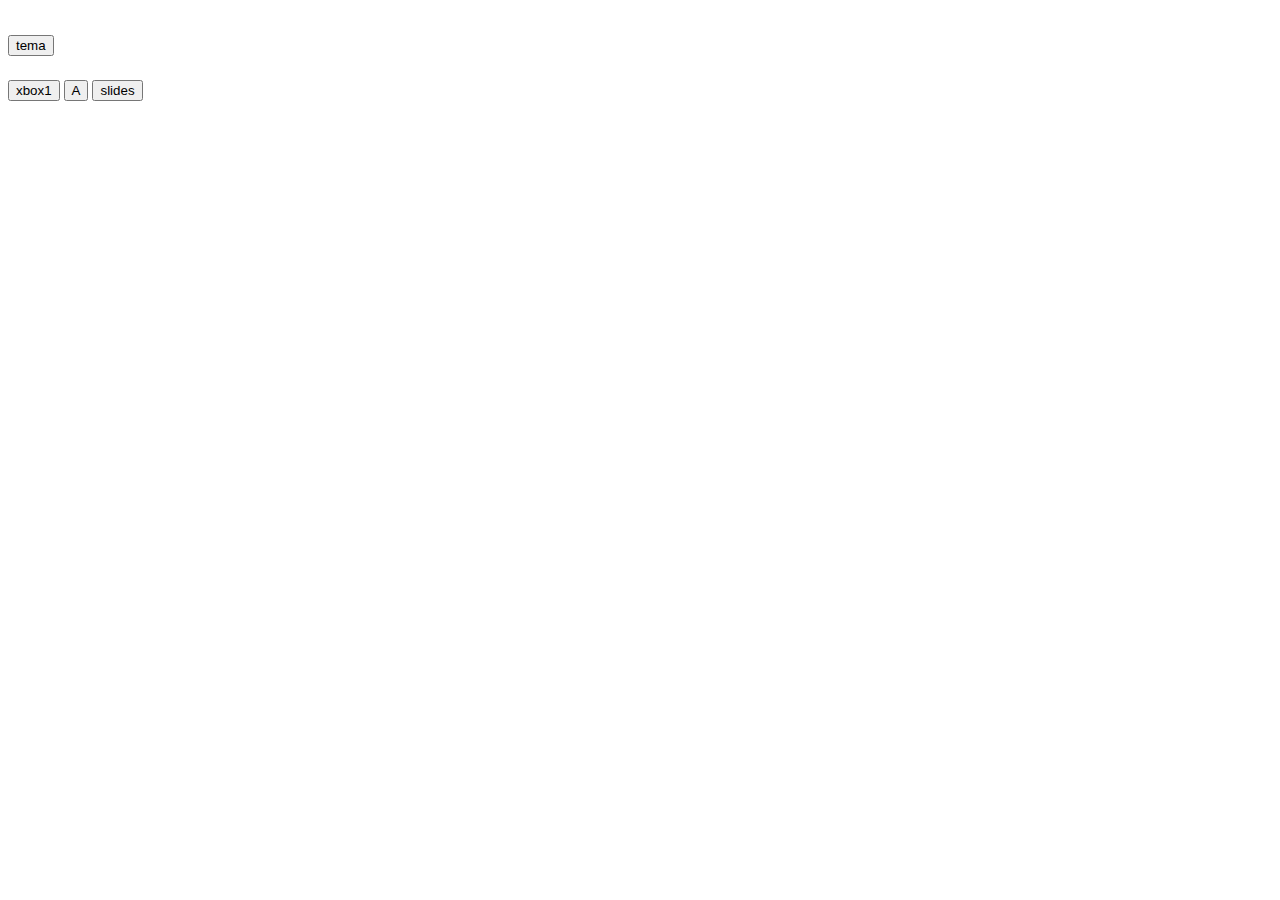
<file: index.html>
<!DOCTYPE html>
<html lang="en">
<head>
    <meta charset="UTF-8">
    <meta name="viewport" content="width=device-width, initial-scale=1.0">
    <title>REVISÃO-PROVA</title>
    <link rel="stylesheet" href="syle.css">
</head>
<body>
    <h1><a href="tema.html"><button>tema</button></a></h1>
    <a href="xbox1.html"><button>xbox1</button></a>
    <a href="teste.html"><button>A</button></a>
    <a href="slides.html"><button>slides</button></a>
</body>
</html>
</file>
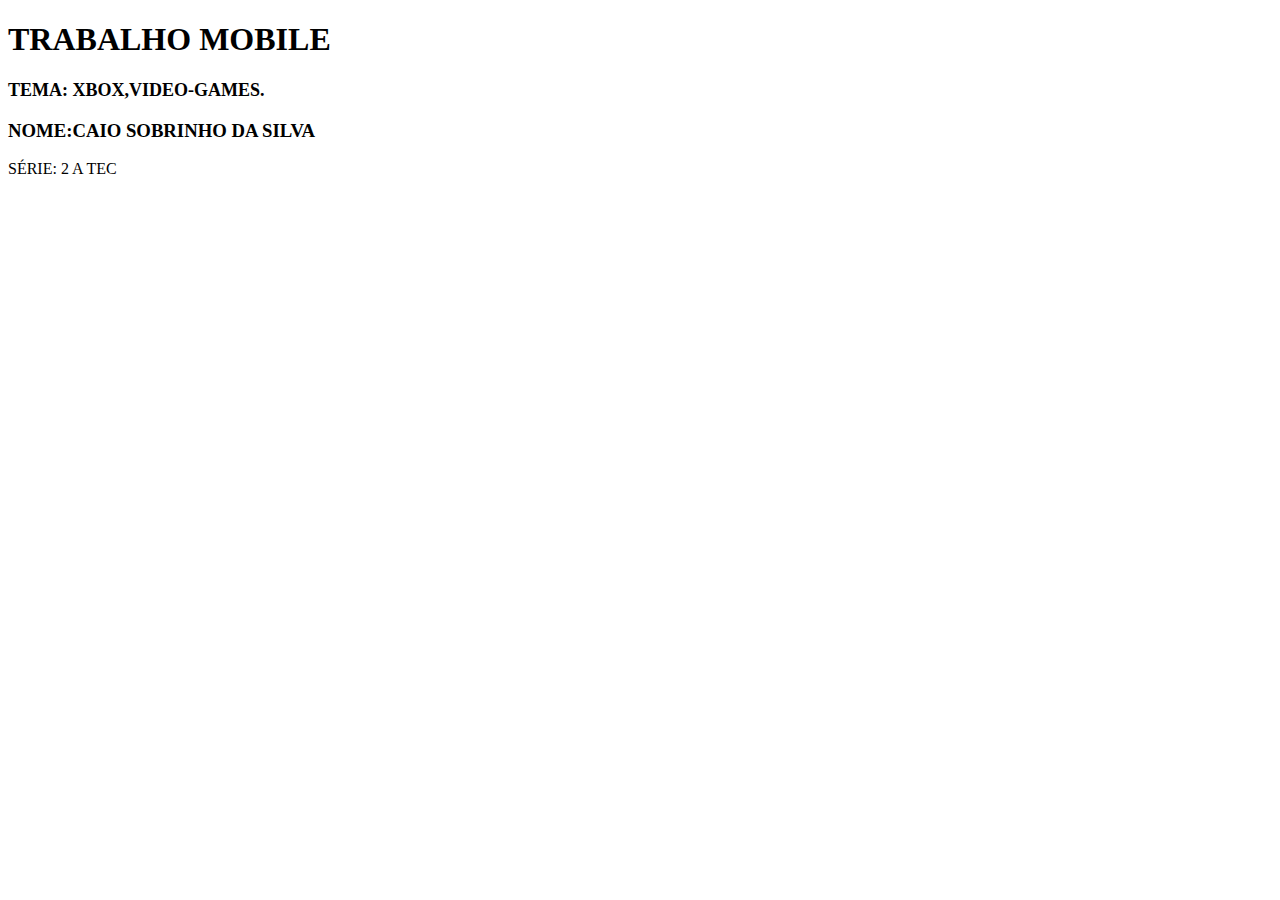
<file: tema.html>
<!DOCTYPE html>
<html lang="en">
<head>
    <meta charset="UTF-8">
    <meta name="viewport" content="width=device-width, initial-scale=1.0">
    <title>Document</title>
    <style>
  h1{     
    align-content: center;
    font-size: xx-large;
    color: black;
  }
  h2{
    font-size: large;
    color: black;
  }

    </style>
</head>
<body>
<h1>TRABALHO MOBILE</h1>
<p></p>
<h2>TEMA: XBOX,VIDEO-GAMES.</h2>
<h3>NOME:CAIO SOBRINHO DA SILVA </h3>
    <p></p>
    SÉRIE: 2 A TEC
</h2>
</body>
</html>
</file>
<file: syle.css>
h1{
    color: rgb(136, 255, 0);
    }
</file>
